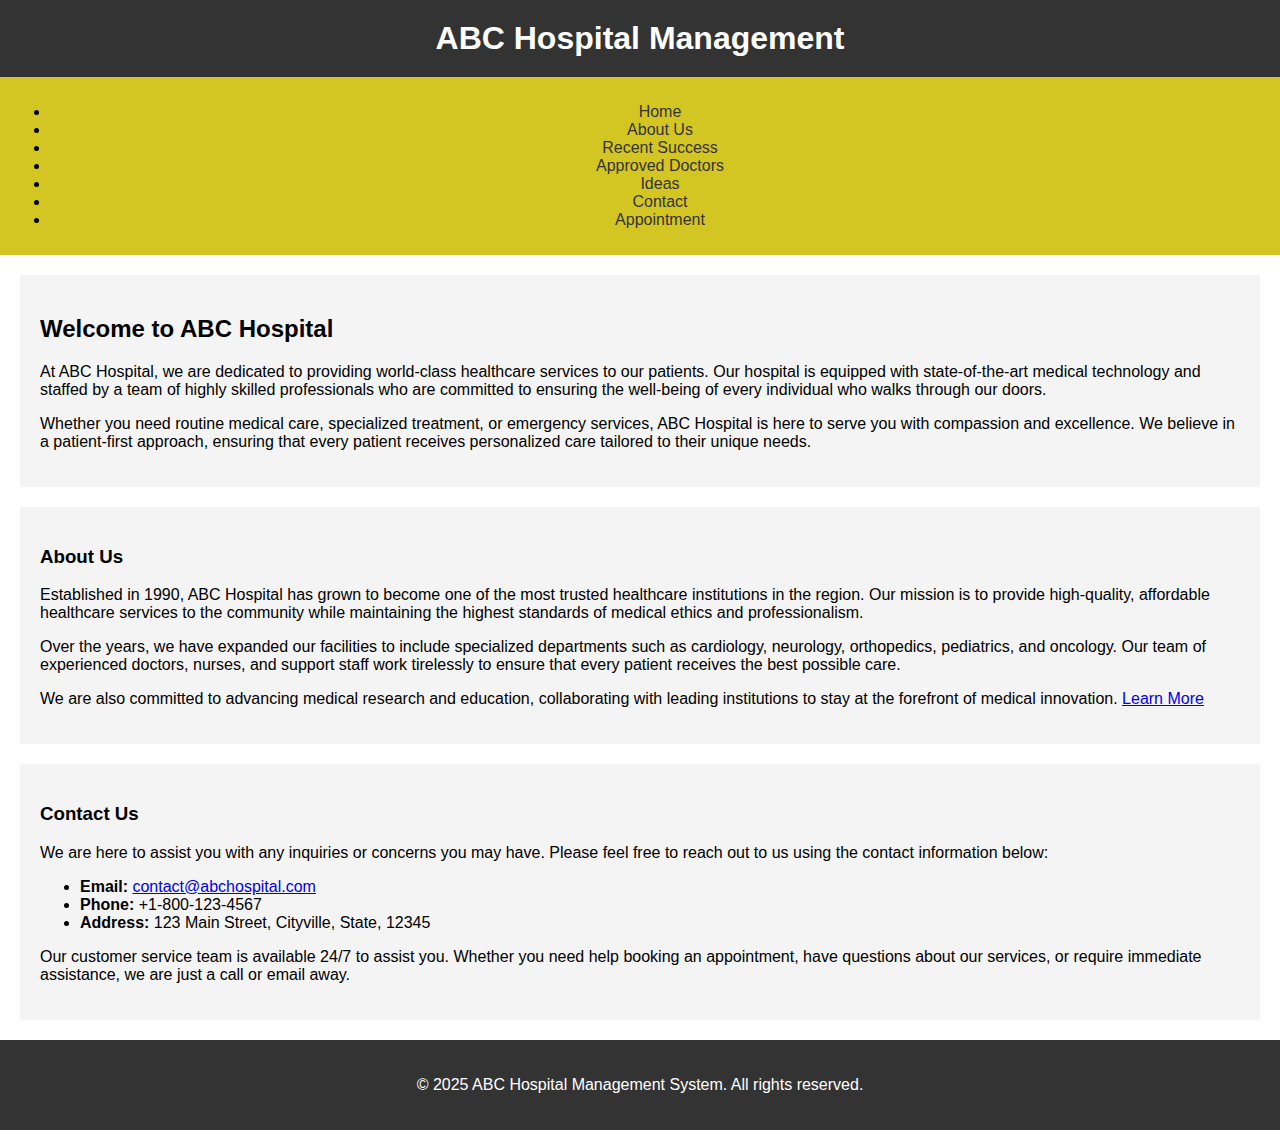
<file: index.html>
<!DOCTYPE html>
<html lang="en">
  <head>
    <meta charset="UTF-8" />
    <meta name="viewport" content="width=device-width, initial-scale=1.0" />
    <meta name="description" content="Hospital Management System" />
    <title>Hospital Management</title>
    <link rel="stylesheet" href="style.css" />
  </head>

  <body>
    <!-- Header -->
    <header>
      <h1>ABC Hospital Management</h1>
    </header>

    <!-- Navigation Bar -->
    <nav class="navbar">
      <ul>
        <li><a href="index.html">Home</a></li>
        <li><a href="#about">About Us</a></li>
        <li><a href="recent-success.html">Recent Success</a></li>
        <li><a href="approved-doctors.html">Approved Doctors</a></li>
        <li><a href="ideas.html">Ideas</a></li>
        <li><a href="#contact">Contact</a></li>
        <li><a href="appointment.html">Appointment</a></li>
      </ul>
    </nav>

    <!-- Home Section -->
    <section id="home" class="section">
      <h2>Welcome to ABC Hospital</h2>
      <p>
        At ABC Hospital, we are dedicated to providing world-class healthcare
        services to our patients. Our hospital is equipped with state-of-the-art
        medical technology and staffed by a team of highly skilled professionals
        who are committed to ensuring the well-being of every individual who
        walks through our doors.
      </p>
      <p>
        Whether you need routine medical care, specialized treatment, or
        emergency services, ABC Hospital is here to serve you with compassion
        and excellence. We believe in a patient-first approach, ensuring that
        every patient receives personalized care tailored to their unique needs.
      </p>
    </section>

    <!-- About Section -->
    <section id="about" class="section">
      <h3>About Us</h3>
      <p>
        Established in 1990, ABC Hospital has grown to become one of the most
        trusted healthcare institutions in the region. Our mission is to provide
        high-quality, affordable healthcare services to the community while
        maintaining the highest standards of medical ethics and professionalism.
      </p>
      <p>
        Over the years, we have expanded our facilities to include specialized
        departments such as cardiology, neurology, orthopedics, pediatrics, and
        oncology. Our team of experienced doctors, nurses, and support staff
        work tirelessly to ensure that every patient receives the best possible
        care.
      </p>
      <p>
        We are also committed to advancing medical research and education,
        collaborating with leading institutions to stay at the forefront of
        medical innovation. <a href="https://en.wikipedia.org/wiki/Hospital" target="_blank">Learn More</a>
      </p>
    </section>

    <!-- Contact Section -->
    <section id="contact" class="section">
      <h3>Contact Us</h3>
      <p>
        We are here to assist you with any inquiries or concerns you may have.
        Please feel free to reach out to us using the contact information below:
      </p>
      <ul>
        <li><strong>Email:</strong> <a href="mailto:contact@abchospital.com">contact@abchospital.com</a></li>
        <li><strong>Phone:</strong> +1-800-123-4567</li>
        <li><strong>Address:</strong> 123 Main Street, Cityville, State, 12345</li>
      </ul>
      <p>
        Our customer service team is available 24/7 to assist you. Whether you
        need help booking an appointment, have questions about our services, or
        require immediate assistance, we are just a call or email away.
      </p>
    </section>

    <!-- Footer -->
    <footer>
      <p>© 2025 ABC Hospital Management System. All rights reserved.</p>
    </footer>
  </body>
</html>
</file>
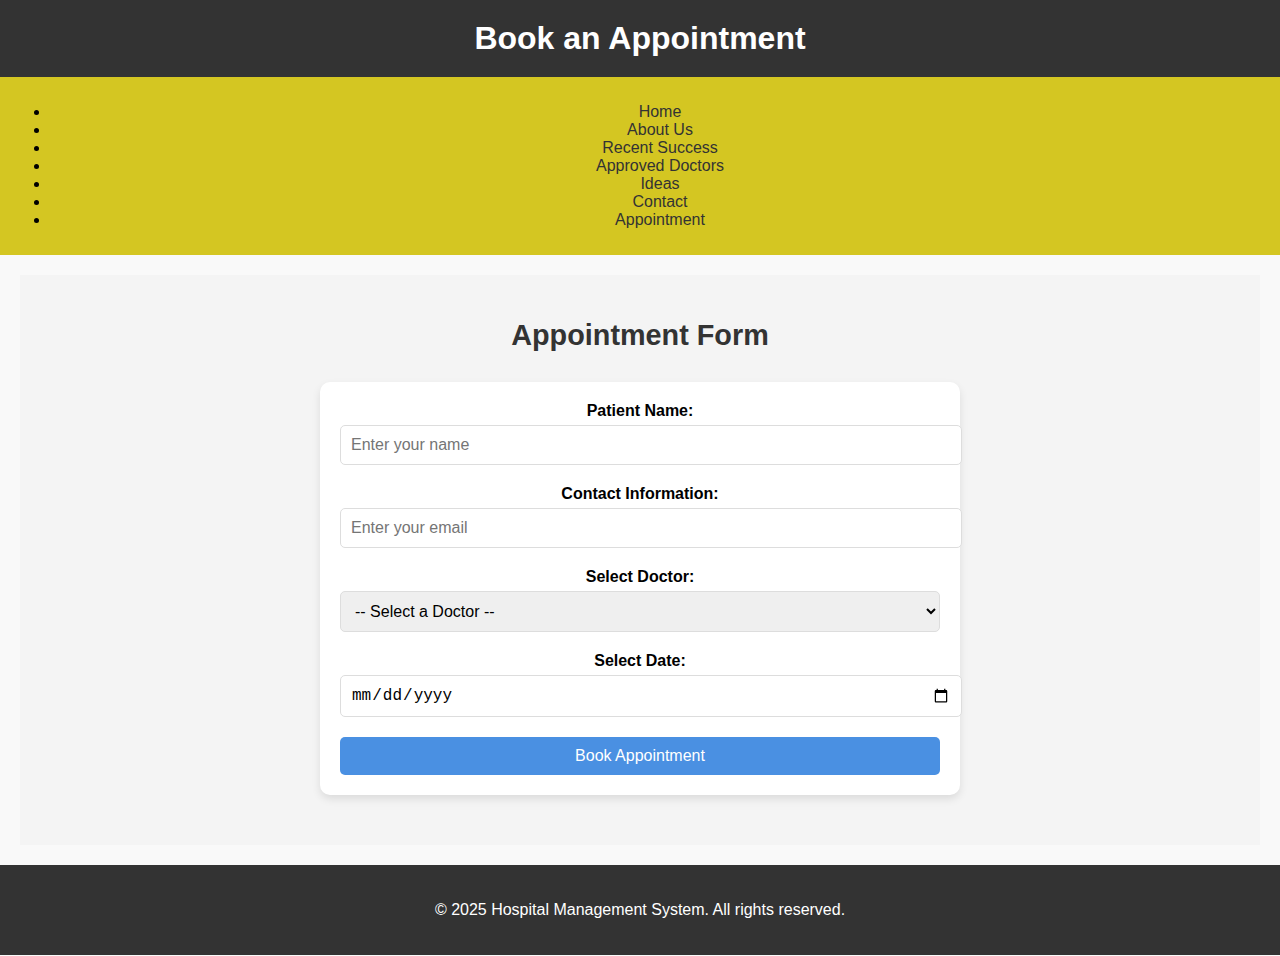
<file: appointment.html>
<!DOCTYPE html>
<html lang="en">
  <head>
    <meta charset="UTF-8" />
    <meta name="viewport" content="width=device-width, initial-scale=1.0" />
    <meta name="description" content="Book an Appointment" />
    <title>Book an Appointment</title>
    <link rel="stylesheet" href="styles.css" />
    <link rel="stylesheet" href="style.css" />
  </head>

  <body>
    <!-- Header -->
    <header>
      <h1>Book an Appointment</h1>
    </header>

    <nav class="navbar">
      <ul>
        <li><a href="index.html">Home</a></li>
        <li><a href="index.html#about">About Us</a></li>
        <li><a href="recent-success.html">Recent Success</a></li>
        <li><a href="approved-doctors.html">Approved Doctors</a></li>
        <li><a href="ideas.html">Ideas</a></li>
        <li><a href="index.html#contact">Contact</a></li>
        <li><a href="appointment.html">Appointment</a></li>
      </ul>
    </nav>

    <!-- Appointment Form Section -->
    <section id="appointment" class="section">
      <h2>Appointment Form</h2>
      <form action="#" method="POST" class="appointment-form">
        <!-- Patient Name -->
        <div class="form-group">
          <label for="patient-name">Patient Name:</label>
          <input
            type="text"
            id="patient-name"
            name="patient-name"
            placeholder="Enter your name"
            required
          />
        </div>

        <!-- Contact Information -->
        <div class="form-group">
          <label for="contact-info">Contact Information:</label>
          <input
            type="email"
            id="contact-info"
            name="contact-info"
            placeholder="Enter your email"
            required
          />
        </div>

        <!-- Select Doctor -->
        <div class="form-group">
          <label for="doctor">Select Doctor:</label>
          <select id="doctor" name="doctor" required>
            <option value="">-- Select a Doctor --</option>
            <option value="Dr. John Doe">Dr. John Doe (Cardiology)</option>
            <option value="Dr. Jane Smith">Dr. Jane Smith (Orthopedics)</option>
            <option value="Dr. David Johnson">Dr. David Johnson (Neurology)</option>
          </select>
        </div>

        <!-- Select Date -->
        <div class="form-group">
          <label for="appointment-date">Select Date:</label>
          <input type="date" id="appointment-date" name="appointment-date" required />
        </div>

        <!-- Submit Button -->
        <button type="submit">Book Appointment</button>
      </form>
    </section>

    <!-- Footer -->
    <footer>
      <p>© 2025 Hospital Management System. All rights reserved.</p>
    </footer>
  </body>
</html>
</file>
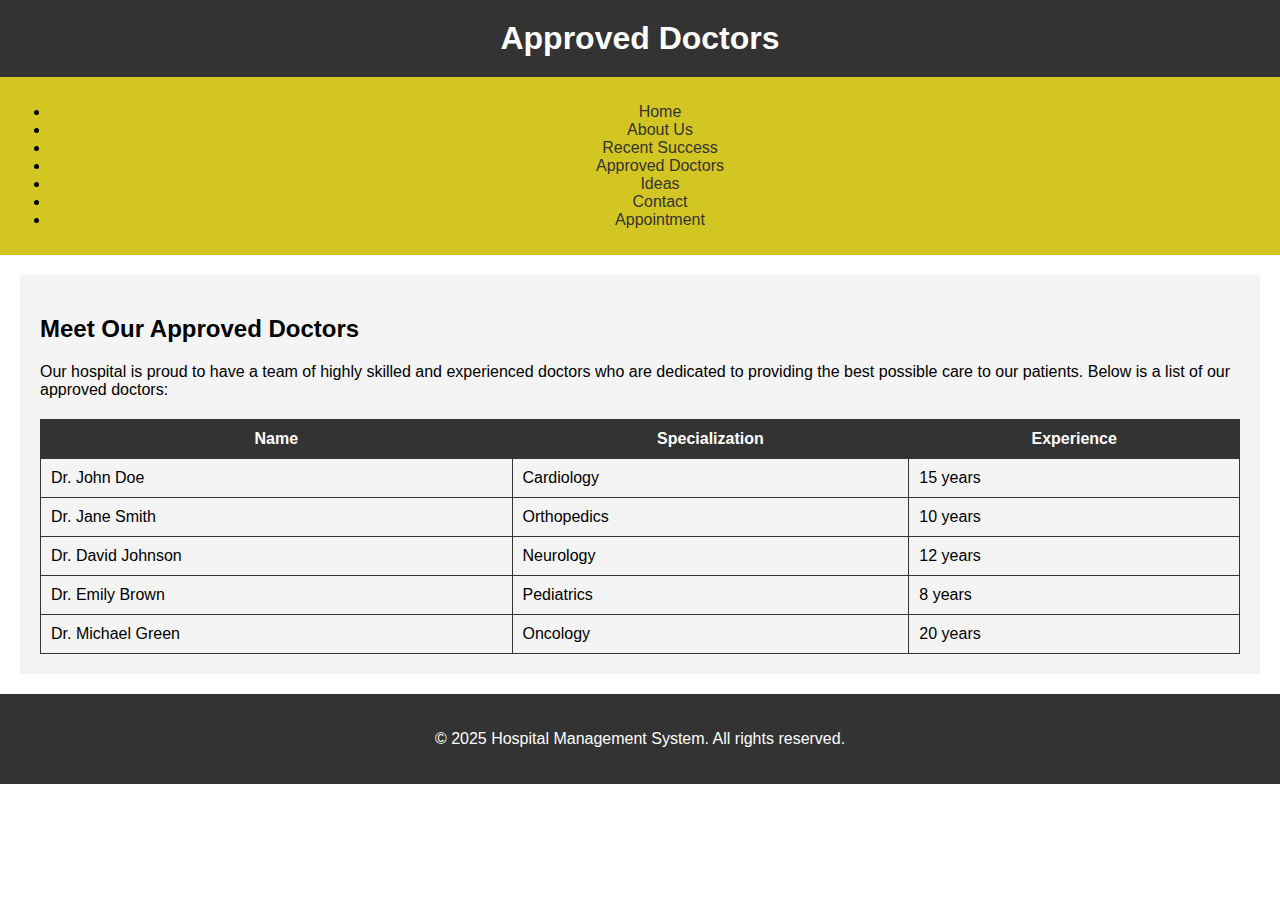
<file: approved-doctors.html>
<!DOCTYPE html>
<html lang="en">
  <head>
    <meta charset="UTF-8" />
    <meta name="viewport" content="width=device-width, initial-scale=1.0" />
    <meta name="description" content="Approved Doctors" />
    <title>Approved Doctors</title>
    <link rel="stylesheet" href="style.css" />
  </head>

  <body>
    <!-- Header -->
    <header>
      <h1>Approved Doctors</h1>
    </header>

    <!-- Navigation Bar -->
    <nav class="navbar">
      <ul>
        <li><a href="index.html">Home</a></li>
        <li><a href="index.html#about">About Us</a></li>
        <li><a href="recent-success.html">Recent Success</a></li>
        <li><a href="approved-doctors.html">Approved Doctors</a></li>
        <li><a href="ideas.html">Ideas</a></li>
        <li><a href="index.html#contact">Contact</a></li>
        <li><a href="appointment.html">Appointment</a></li>
      </ul>
    </nav>

    <!-- Approved Doctors Section -->
    <section id="doctors" class="section">
      <h2>Meet Our Approved Doctors</h2>
      <p>
        Our hospital is proud to have a team of highly skilled and experienced
        doctors who are dedicated to providing the best possible care to our
        patients. Below is a list of our approved doctors:
      </p>
      <table>
        <thead>
          <tr>
            <th>Name</th>
            <th>Specialization</th>
            <th>Experience</th>
          </tr>
        </thead>
        <tbody>
          <tr>
            <td>Dr. John Doe</td>
            <td>Cardiology</td>
            <td>15 years</td>
          </tr>
          <tr>
            <td>Dr. Jane Smith</td>
            <td>Orthopedics</td>
            <td>10 years</td>
          </tr>
          <tr>
            <td>Dr. David Johnson</td>
            <td>Neurology</td>
            <td>12 years</td>
          </tr>
          <tr>
            <td>Dr. Emily Brown</td>
            <td>Pediatrics</td>
            <td>8 years</td>
          </tr>
          <tr>
            <td>Dr. Michael Green</td>
            <td>Oncology</td>
            <td>20 years</td>
          </tr>
        </tbody>
      </table>
    </section>

    <!-- Footer -->
    <footer>
      <p>© 2025 Hospital Management System. All rights reserved.</p>
    </footer>
  </body>
</html>
</file>
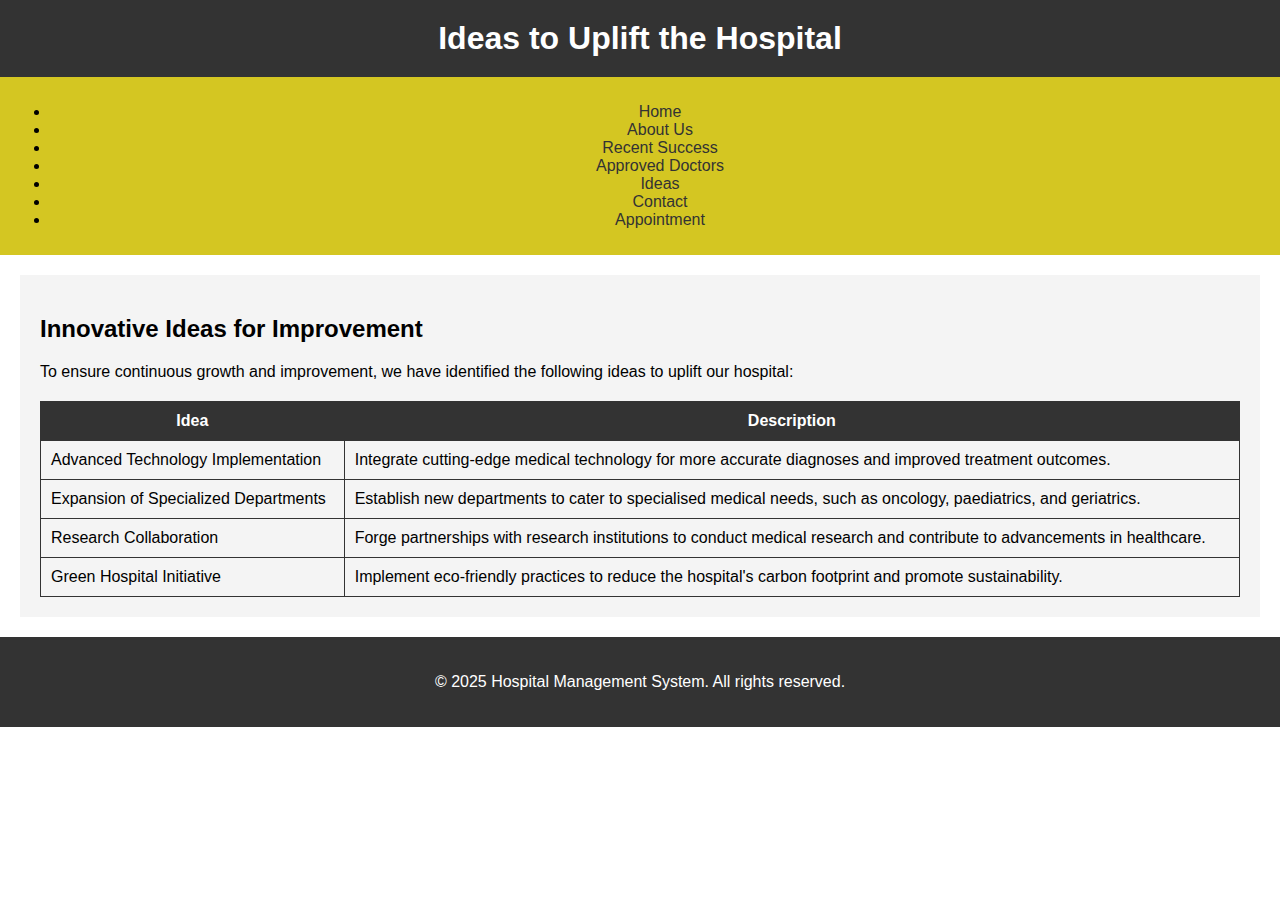
<file: ideas.html>
<!DOCTYPE html>
<html lang="en">
  <head>
    <meta charset="UTF-8" />
    <meta name="viewport" content="width=device-width, initial-scale=1.0" />
    <meta name="description" content="Ideas to Uplift the Hospital" />
    <title>Ideas to Uplift the Hospital</title>
    <link rel="stylesheet" href="style.css" />
  </head>

  <body>
    <!-- Header -->
    <header>
      <h1>Ideas to Uplift the Hospital</h1>
    </header>

    <!-- Navigation Bar -->
    <nav class="navbar">
      <ul>
        <li><a href="index.html">Home</a></li>
        <li><a href="index.html#about">About Us</a></li>
        <li><a href="recent-success.html">Recent Success</a></li>
        <li><a href="approved-doctors.html">Approved Doctors</a></li>
        <li><a href="ideas.html">Ideas</a></li>
        <li><a href="index.html#contact">Contact</a></li>
        <li><a href="appointment.html">Appointment</a></li>
      </ul>
    </nav>

    <!-- Ideas Section -->
    <section id="ideas" class="section">
      <h2>Innovative Ideas for Improvement</h2>
      <p>
        To ensure continuous growth and improvement, we have identified the
        following ideas to uplift our hospital:
      </p>
      <table>
        <thead>
          <tr>
            <th>Idea</th>
            <th>Description</th>
          </tr>
        </thead>
        <tbody>
          <tr>
            <td>Advanced Technology Implementation</td>
            <td>
              Integrate cutting-edge medical technology for more accurate
              diagnoses and improved treatment outcomes.
            </td>
          </tr>
          <tr>
            <td>Expansion of Specialized Departments</td>
            <td>
              Establish new departments to cater to specialised medical needs,
              such as oncology, paediatrics, and geriatrics.
            </td>
          </tr>
          <tr>
            <td>Research Collaboration</td>
            <td>
              Forge partnerships with research institutions to conduct medical
              research and contribute to advancements in healthcare.
            </td>
          </tr>
          <tr>
            <td>Green Hospital Initiative</td>
            <td>
              Implement eco-friendly practices to reduce the hospital's carbon
              footprint and promote sustainability.
            </td>
          </tr>
        </tbody>
      </table>
    </section>

    <!-- Footer -->
    <footer>
      <p>© 2025 Hospital Management System. All rights reserved.</p>
    </footer>
  </body>
</html>
</file>
<file: style.css>
body {
    font-family: Arial, sans-serif;
    margin: 0;
    padding: 0;
  }


  header {
    background-color: #333;
    color: #fff;
    padding: 20px;
    text-align: center;
  }


  h1 {
    margin: 0;
  }


  nav {
    background-color: #d4c622;
    padding: 10px;
    text-align: center;
  }


  nav a {
    text-decoration: none;
    color: #333;
    padding: 10px;
  }
  nav a:hover {
      background-color: #333;
      color: #fff;
    }
 


  section {
    margin: 20px;
    padding: 20px;
    background-color: #f4f4f4;
  }


  footer {
    background-color: #333;
    color: #fff;
    padding: 20px;
    text-align: center;
  }


  .hospital-image {
    display: block;
    margin: 20px auto;
    max-width: 400px;
  }


  table {
    width: 100%;
    border-collapse: collapse;
    margin-top: 20px;
  }


  table th, table td {
    border: 1px solid #333;
    padding: 10px;
  }


  table th {
    background-color: #333;
    color: #fff;
  }


  table tr {
    background-color: #f4f4f4;
  }
</file>
<file: styles.css>
/* General Styling */
body {
  font-family: Arial, sans-serif;
  margin: 0;
  padding: 0;
  background-color: #f9f9f9;
}

header {
  background-color: #333;
  color: #fff;
  padding: 20px;
  text-align: center;
}

header h1 {
  margin: 0;
}

footer {
  background-color: #333;
  color: #fff;
  padding: 10px;
  text-align: center;
}

/* Appointment Form Styling */
.appointment-form {
  display: flex;
  flex-direction: column;
  gap: 20px;
  max-width: 600px;
  margin: 30px auto;
  padding: 20px;
  background-color: #fff;
  border-radius: 10px;
  box-shadow: 0 4px 8px rgba(0, 0, 0, 0.1);
}

.appointment-form .form-group {
  display: flex;
  flex-direction: column;
}

.appointment-form label {
  font-weight: bold;
  margin-bottom: 5px;
}

.appointment-form input,
.appointment-form select {
  padding: 10px;
  border: 1px solid #ddd;
  border-radius: 5px;
  font-size: 1rem;
  width: 100%;
}

.appointment-form input:focus,
.appointment-form select:focus {
  border-color: #4a90e2;
  outline: none;
  box-shadow: 0 0 5px rgba(74, 144, 226, 0.5);
}

.appointment-form button {
  padding: 10px 20px;
  background-color: #4a90e2;
  color: #fff;
  border: none;
  border-radius: 5px;
  font-size: 1rem;
  cursor: pointer;
  transition: background-color 0.3s ease;
}

.appointment-form button:hover {
  background-color: #357abd;
}

/* Section Styling */
.section {
  padding: 20px;
  text-align: center;
}

.section h2 {
  margin-bottom: 20px;
  font-size: 1.8rem;
  color: #333;
}
</file>
